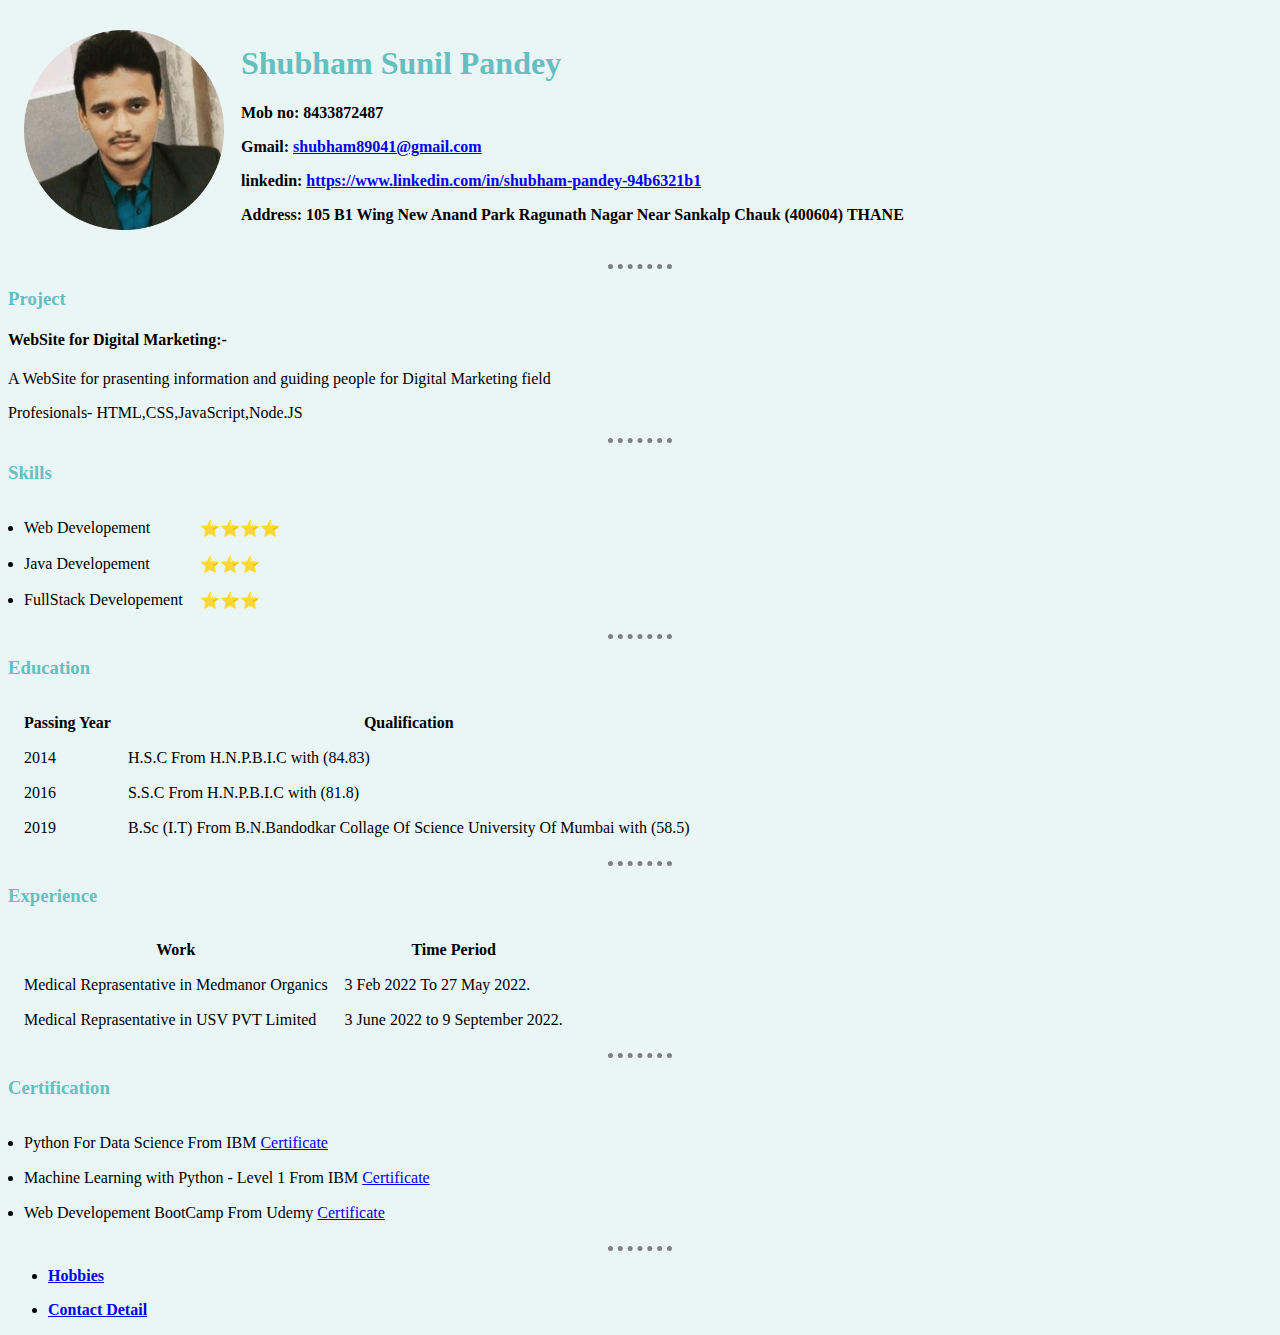
<file: index.html>
<!DOCTYPE html>
<html>

<head>
  <meta charset="utf-8">
  <title>Shubham Pandey CV Site</title>

  <link rel="stylesheet" href="CSS\style.css">
</head>

<body>
  <table cellspacing="15">
    <tr>
      <td> <img src="CVV\shubham.png" height="200" width="200" alt="Shubham Paney Profile Picture"></td>
      <td>
        <h1>Shubham Sunil Pandey</h1>
        <p><strong>Mob no: 8433872487</strong> </p>
        <p><strong>Gmail: <a href="shubham89041@gmail.com">shubham89041@gmail.com</a> </strong></p>
        <p><strong>linkedin: <a href="https://www.linkedin.com/in/shubham-pandey-94b6321b1">https://www.linkedin.com/in/shubham-pandey-94b6321b1</a></strong> </p>
        <p><strong>Address: 105 B1 Wing New Anand Park Ragunath Nagar Near Sankalp Chauk (400604) THANE </strong></p>
      </td>
    </tr>
  </table>
  <hr>
  <h3>Project</h3>
  <h4>WebSite for Digital Marketing:-  </h4>
  <p>A WebSite for prasenting information and guiding people for Digital Marketing field</p>
  <p>Profesionals- HTML,CSS,JavaScript,Node.JS</p>
  <hr>
  <h3>Skills</h3>
  <table cellspacing="15">
    <tr>
      <ul>
        <td>
          <li>Web Developement</li>
        </td>
        <td>⭐⭐⭐⭐</td>
      </ul>
    </tr>

    <tr>
      <ul>
        <td>
          <li>Java Developement</li>
        </td>
        <td>⭐⭐⭐</td>
      </ul>
    </tr>

    <tr>
      <ul>
        <td>
          <li>FullStack Developement</li>
        </td>
        <td>⭐⭐⭐</td>
      </ul>
    </tr>
  </table>
<hr>
  <h3>Education</h3>
  <table cellspacing="15">
    <tr>
      <th>Passing Year</th>
      <th>Qualification</th>
    </tr>
    <tr>
      <td>2014</td>
      <td>H.S.C From H.N.P.B.I.C with (84.83)</td>
    </tr>
    <tr>
      <td>2016</td>
      <td>S.S.C From H.N.P.B.I.C with (81.8)</td>
    </tr>
    <tr>
      <td>2019</td>
      <td>B.Sc (I.T) From B.N.Bandodkar Collage Of Science University Of Mumbai with (58.5)</td>
    </tr>
  </table>
  <hr>
  <h3>Experience</h3>
  <table cellspacing="15">
    <tr>
      <th>Work</th>
      <th>Time Period</th>

    </tr>
    <tr>
      <td>Medical Reprasentative in Medmanor Organics</td>
      <td>3 Feb 2022 To 27 May 2022. </td>
    </tr>
    <tr>
      <td>Medical Reprasentative in USV PVT Limited </td>
      <td>3 June 2022 to 9 September 2022. </td>
    </tr>
  </table>
  <hr>

  <h3>Certification</h3>

  <table cellspacing="15">
    <tr>
      <ul>
        <td>
          <li>Python For Data Science From IBM <a href="https://www.linkedin.com/feed/update/urn:li:activity:6956306935721660416/">Certificate</a></li>
        </td>
      </ul>
    </tr>

    <tr>
      <ul>
        <td>
          <li>Machine Learning with Python - Level 1 From IBM <a href="https://www.linkedin.com/feed/update/urn:li:activity:6956307479697719296/">Certificate</a></li>
        </td>
      </ul>
    </tr>

    <tr>
      <ul>
        <td>
          <li> Web Developement BootCamp From Udemy <a href="https://www.linkedin.com/posts/shubham-pandey-94b6321b1_webdevelopment-knowledge-skillsrequired-activity-6986300746421944320-r8aI?utm_source=share&utm_medium=member_desktop">Certificate</a>  </li>
        </td>
      </ul>
    </tr>
  </table>

  <hr>

<ul>
  <li><a href="Hobbies.html"><strong>Hobbies</strong>  </a></li>
</ul>
<ul>
  <li>  <a href="Contact.html"><strong>Contact Detail</strong></a></li>
</ul>

</body>

</html>
</file>
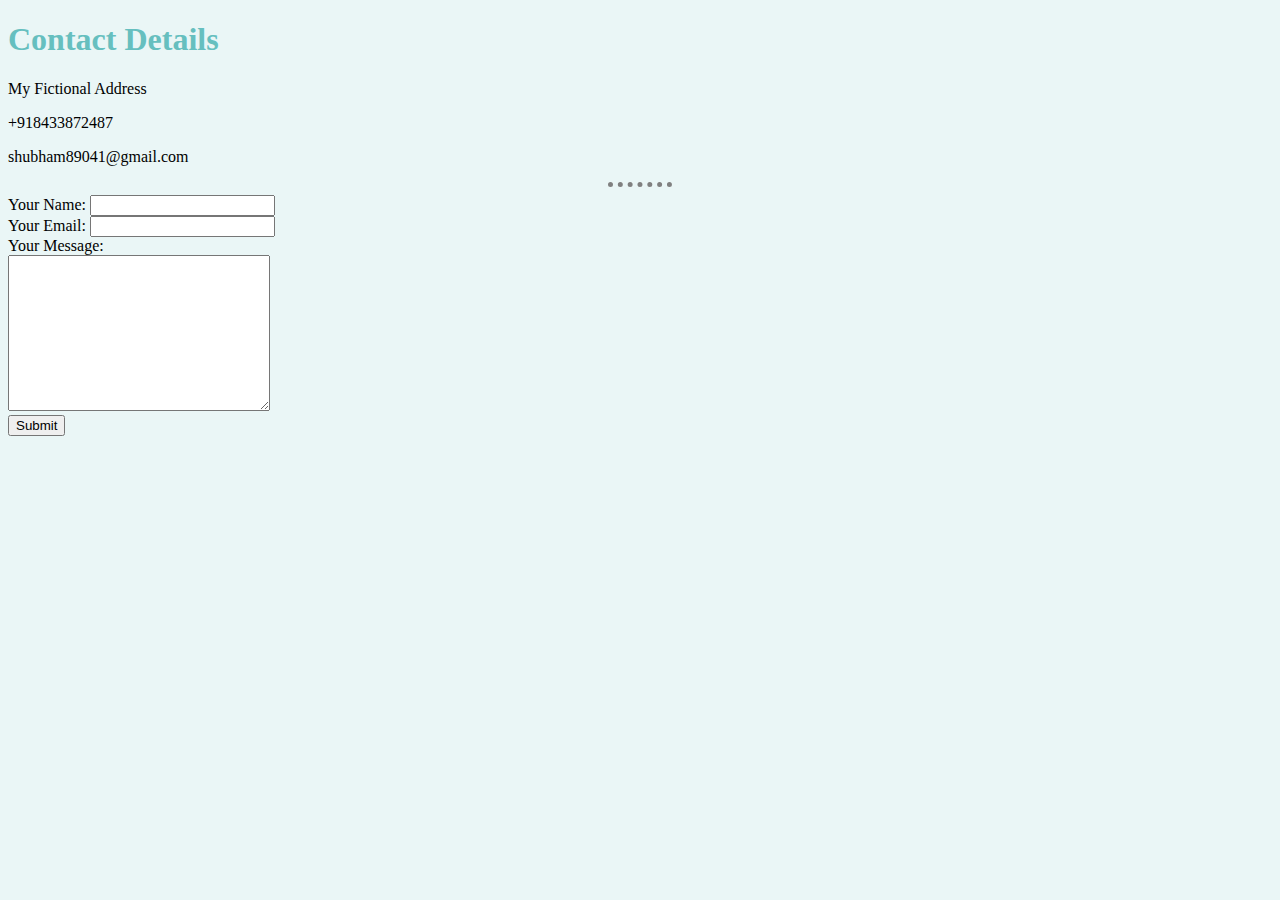
<file: Contact.html>
<!DOCTYPE html>
<html>
  <head>
    <meta charset="utf-8">
    <title>Contact Detail</title>
      <link rel="stylesheet" href="CSS\style.css">
  </head>
  <body>

    <h1>Contact Details</h1>
    <p>My Fictional Address</p>
    <p>+918433872487</p>
    <p>shubham89041@gmail.com</p>
    <hr>
    <form  action="mailto:shubham89041@gmail.com" method="post" enctype="text/plain">
      <label>Your Name:  </label>
      <input type="text" name="" value=""><br>
      <label>Your Email:  </label>
      <input type="email" name="" value=""><br>
      <label>Your Message:</label><br>
      <textarea name="Your Message" rows="10" cols="30"></textarea><br>
      <input type="Submit" name="">


    </form>
  </body>
</html>
</file>
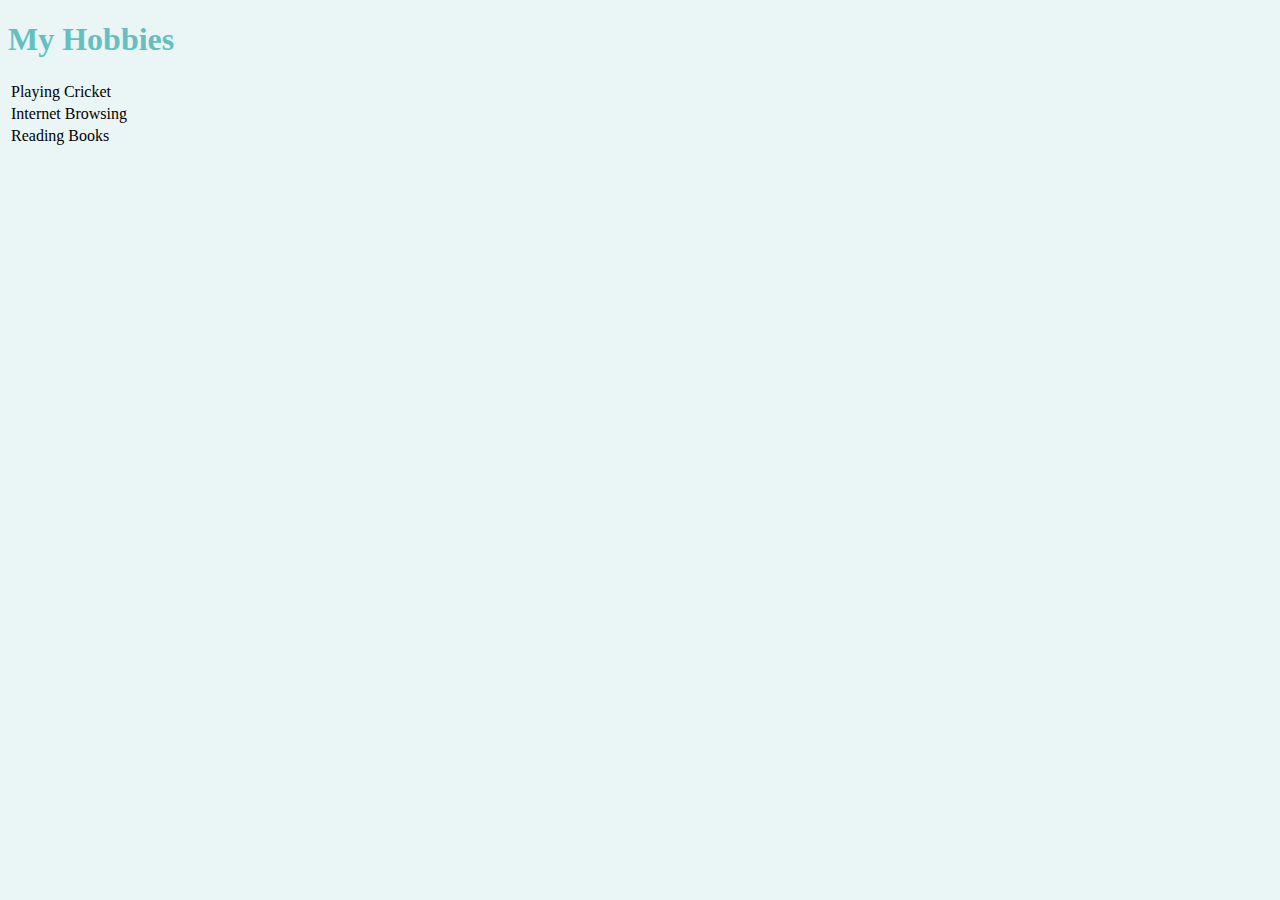
<file: Hobbies.html>
<!DOCTYPE html>
<html>

<head>
  <meta charset="utf-8">
  <title>Hobbie Page</title>
    <link rel="stylesheet" href="CSS\style.css">
</head>

<body>

  <h1>My Hobbies</h1>
  <table>
    <tr>
      <ul>
        <td>
          <li>Playing Cricket</li>
        </td>
      </ul>
    </tr>

    <tr>
      <ul>
        <td>
          <li>Internet Browsing</li>
        </td>
      </ul>
    </tr>

    <tr>
      <ul>
        <td>
          <li>Reading Books</li>
        </td>
      </ul>
    </tr>
  </table>

</body>

</html>
</file>
